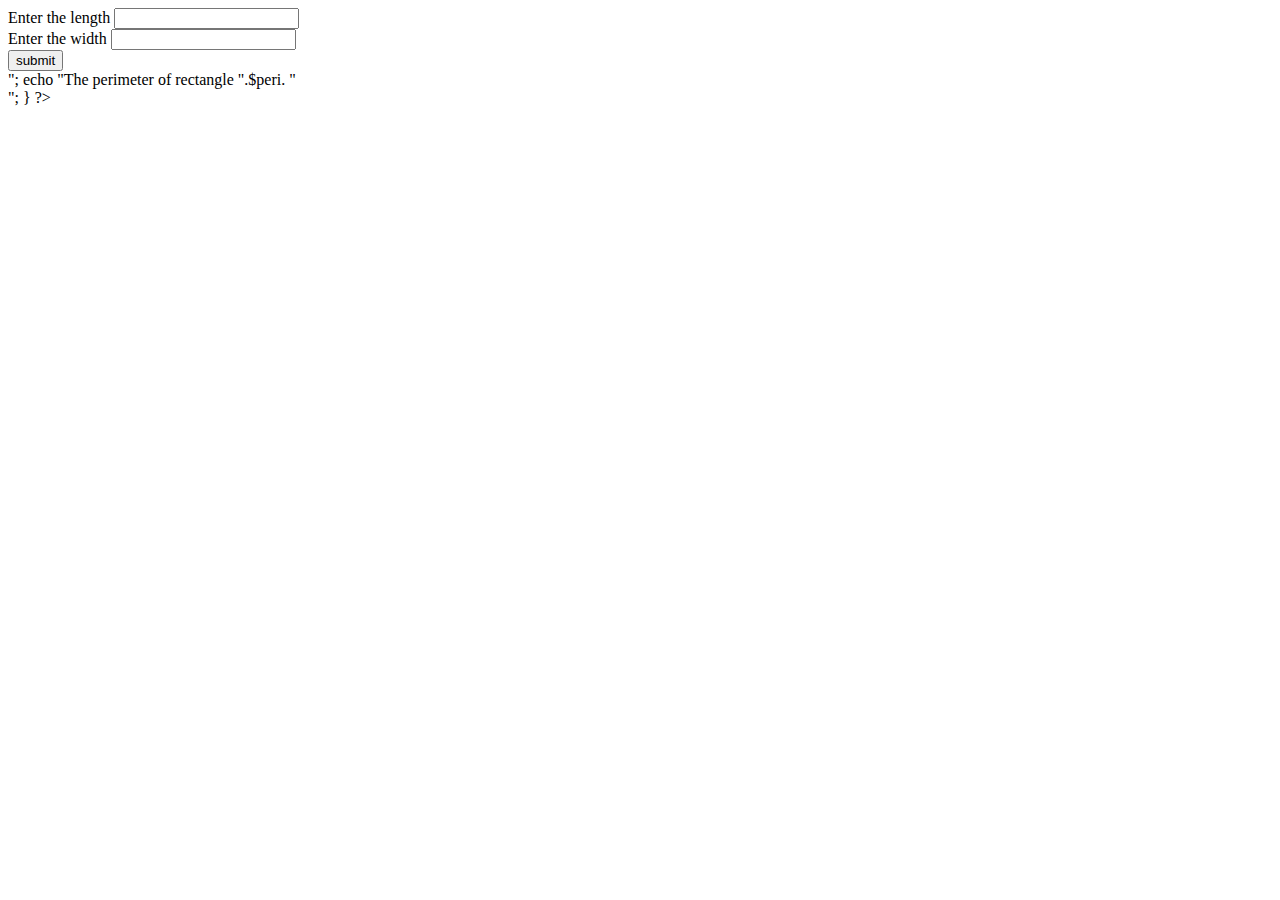
<file: Rectangle.html>
<!doctype html>
<html>
<head>
<meta charset="utf-8">
<title>Untitled Document</title>
</head>
<body>
 
 
<form method="POST">
Enter the length
<input type = "text" name = "le">
<br/>
 
Enter the width
<input type = "text" name = "wi">
<br/>
 
<input type = "submit" name="btnsubmit" value = "submit">
</form>
<?php
    $server = "localhost";
    $user="root";
    $password="";
    $database="rectanglearea";
 
    $con=mysqli_connect("localhost","root","","rectanglearea");
 
if(isset($_POST['btnsubmit']))
{   
 
$l=$_POST['le'];
$b=$_POST['wi'];
 
$area=$l*$w;
$peri= 2*($l+$w);
      if(isset($_POST['btnsubmit']))
      {
      $res= mysqli_query($con,"INSERT INTO rectangle (length,width,area ,perimeter ) VALUES ('$l','$w','$area','$peri')");
      
      }
echo "The aea of rectangle ".$area. "<br/>";
echo "The perimeter of rectangle ".$peri. "<br/>";
}
?>
 
</body>
</html>
</file>
